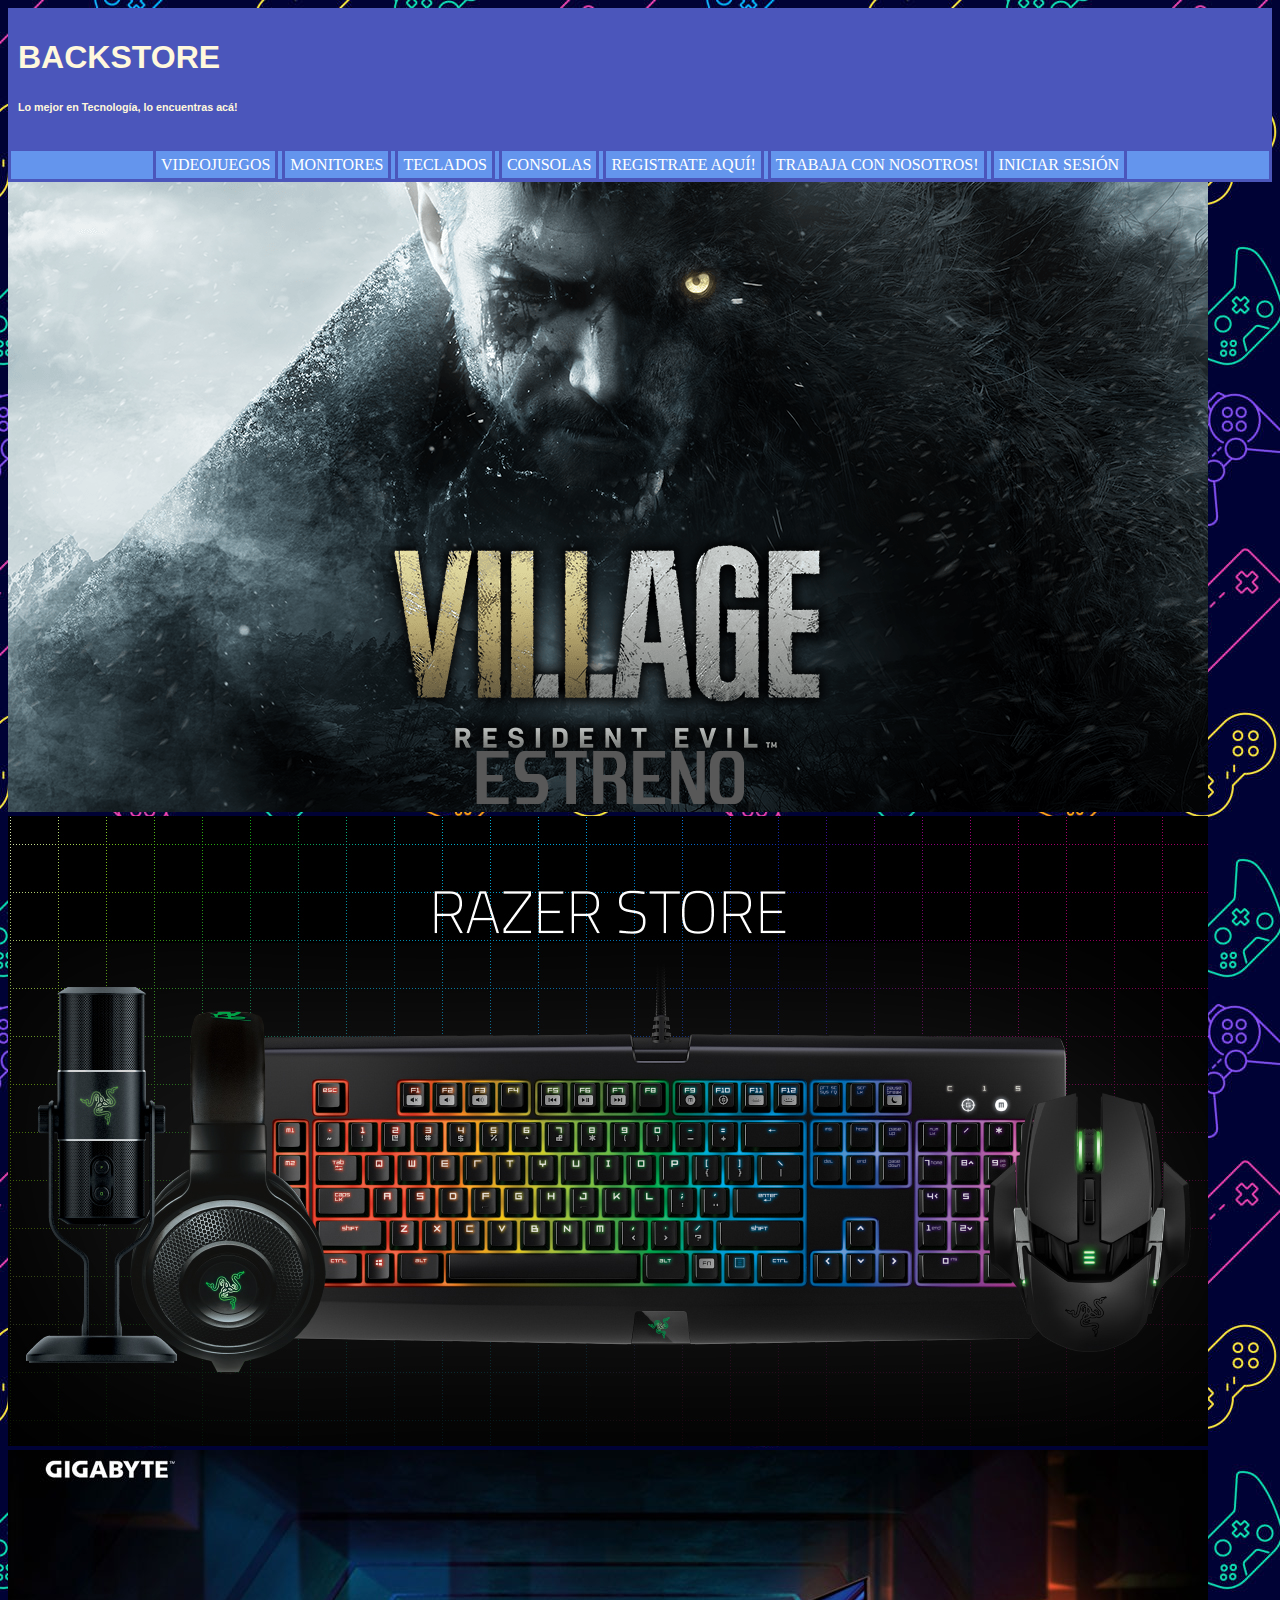
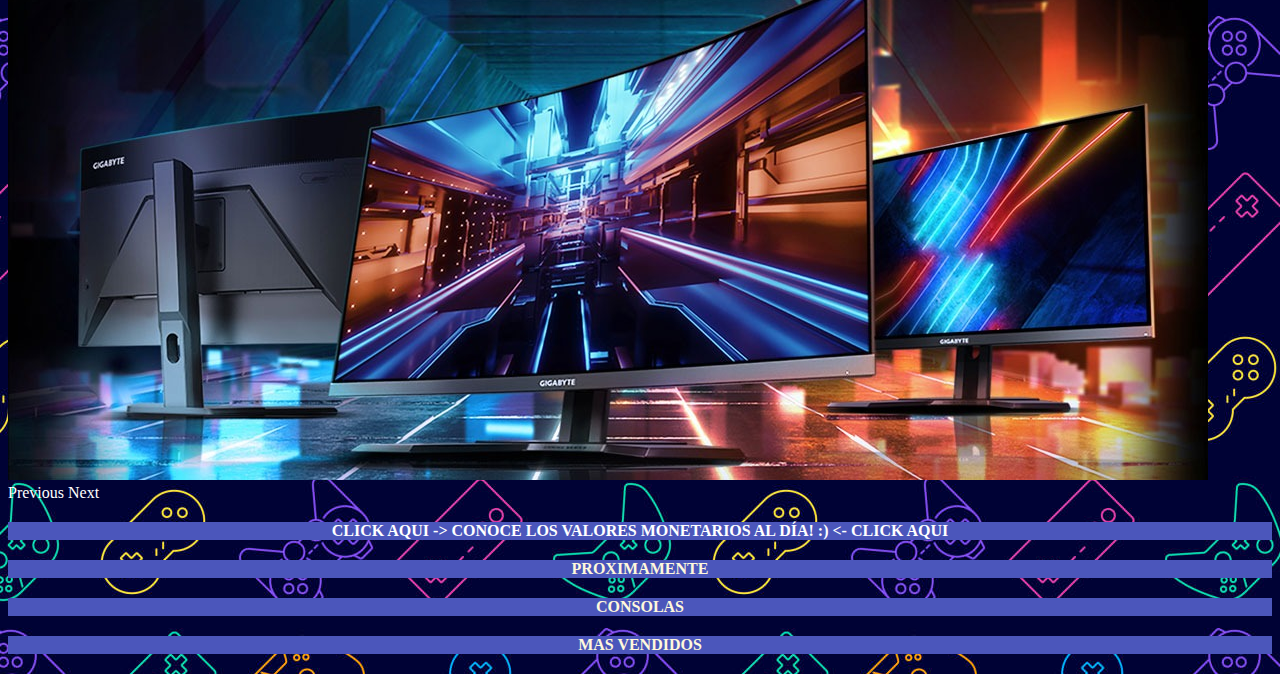
<file: index.html>
<!--PAGINA PRINCIPAL DE HTML-->
<!doctype html>
<html lang="en">
  <head>
    <!-- Required meta tags -->
    <meta charset="utf-8">
    <meta name="viewport" content="width=device-width, initial-scale=1, shrink-to-fit=no">

    <!-- Bootstrap CSS -->
    <link rel="stylesheet" href="https://cdn.jsdelivr.net/npm/bootstrap@4.6.0/dist/css/bootstrap.min.css" integrity="sha384-B0vP5xmATw1+K9KRQjQERJvTumQW0nPEzvF6L/Z6nronJ3oUOFUFpCjEUQouq2+l" crossorigin="anonymous">
    <link rel="stylesheet" type="text/css" href="style1.css">
    <title>BACKSTORE - Los mejores precios a tu disposición!</title>
  </head>
  <body>
    <div class="container">
        <div class="header">
          <h1> BACKSTORE</h1>
          <h6>Lo mejor en Tecnología, lo encuentras acá!</h6>
        </div>
        <div class="menu">
          <span class="menu">VIDEOJUEGOS</span>
          <span class="menu">MONITORES</span>
          <span class="menu">TECLADOS</span>
          <span class="menu">CONSOLAS</span>
          <span class="menu"><a href="registro.html">REGISTRATE AQUÍ!</a></span>
          <span class="menu"><a href="regWork.html">TRABAJA CON NOSOTROS!</a></span>
          <span class="menu"><a href="login.html">INICIAR SESIÓN</a></span>
        </div>
        <div id="imagenes">
          <div id="carouselExampleInterval" class="carousel slide" data-ride="carousel">
            <div class="carousel-inner">
              <div class="carousel-item active" data-interval="10000">
                <img src="img/ola2.png" class="d-block w-100" alt="...">
              </div>
              <div class="carousel-item" data-interval="2000">
                <img src="img/razerstore-og.jpg" class="d-block w-100"  alt="...">
              </div>
              <div class="carousel-item">
                <img src="img/monitor.jpg" class="d-block w-100" alt="...">
              </div>
            </div>
            <a class="carousel-control-prev" href="#carouselExampleInterval" role="button" data-slide="prev">
              <span class="carousel-control-prev-icon" aria-hidden="true"></span>
              <span class="sr-only">Previous</span>
            </a>
            <a class="carousel-control-next" href="#carouselExampleInterval" role="button" data-slide="next">
              <span class="carousel-control-next-icon" aria-hidden="true"></span>
              <span class="sr-only">Next</span>
            </a>
          </div>
        </div>
        <h4><a href="valor.html">CLICK AQUI -> CONOCE LOS VALORES MONETARIOS AL DÍA! :) <- CLICK AQUI</a></h4>
        <h4>PROXIMAMENTE</h4> 
        <h4>CONSOLAS</h4>
        <h4>MAS VENDIDOS</h4>
    </div>

    <!-- Optional JavaScript; choose one of the two! -->

    <!-- Option 1: jQuery and Bootstrap Bundle (includes Popper) -->
    <script src="https://code.jquery.com/jquery-3.5.1.slim.min.js" integrity="sha384-DfXdz2htPH0lsSSs5nCTpuj/zy4C+OGpamoFVy38MVBnE+IbbVYUew+OrCXaRkfj" crossorigin="anonymous"></script>
    <script src="https://cdn.jsdelivr.net/npm/bootstrap@4.6.0/dist/js/bootstrap.bundle.min.js" integrity="sha384-Piv4xVNRyMGpqkS2by6br4gNJ7DXjqk09RmUpJ8jgGtD7zP9yug3goQfGII0yAns" crossorigin="anonymous"></script>

    <!-- Option 2: Separate Popper and Bootstrap JS -->
    <!--
    <script src="https://code.jquery.com/jquery-3.5.1.slim.min.js" integrity="sha384-DfXdz2htPH0lsSSs5nCTpuj/zy4C+OGpamoFVy38MVBnE+IbbVYUew+OrCXaRkfj" crossorigin="anonymous"></script>
    <script src="https://cdn.jsdelivr.net/npm/popper.js@1.16.1/dist/umd/popper.min.js" integrity="sha384-9/reFTGAW83EW2RDu2S0VKaIzap3H66lZH81PoYlFhbGU+6BZp6G7niu735Sk7lN" crossorigin="anonymous"></script>
    <script src="https://cdn.jsdelivr.net/npm/bootstrap@4.6.0/dist/js/bootstrap.min.js" integrity="sha384-+YQ4JLhjyBLPDQt//I+STsc9iw4uQqACwlvpslubQzn4u2UU2UFM80nGisd026JF" crossorigin="anonymous"></script>
    -->
  </body>
</html>
</file>
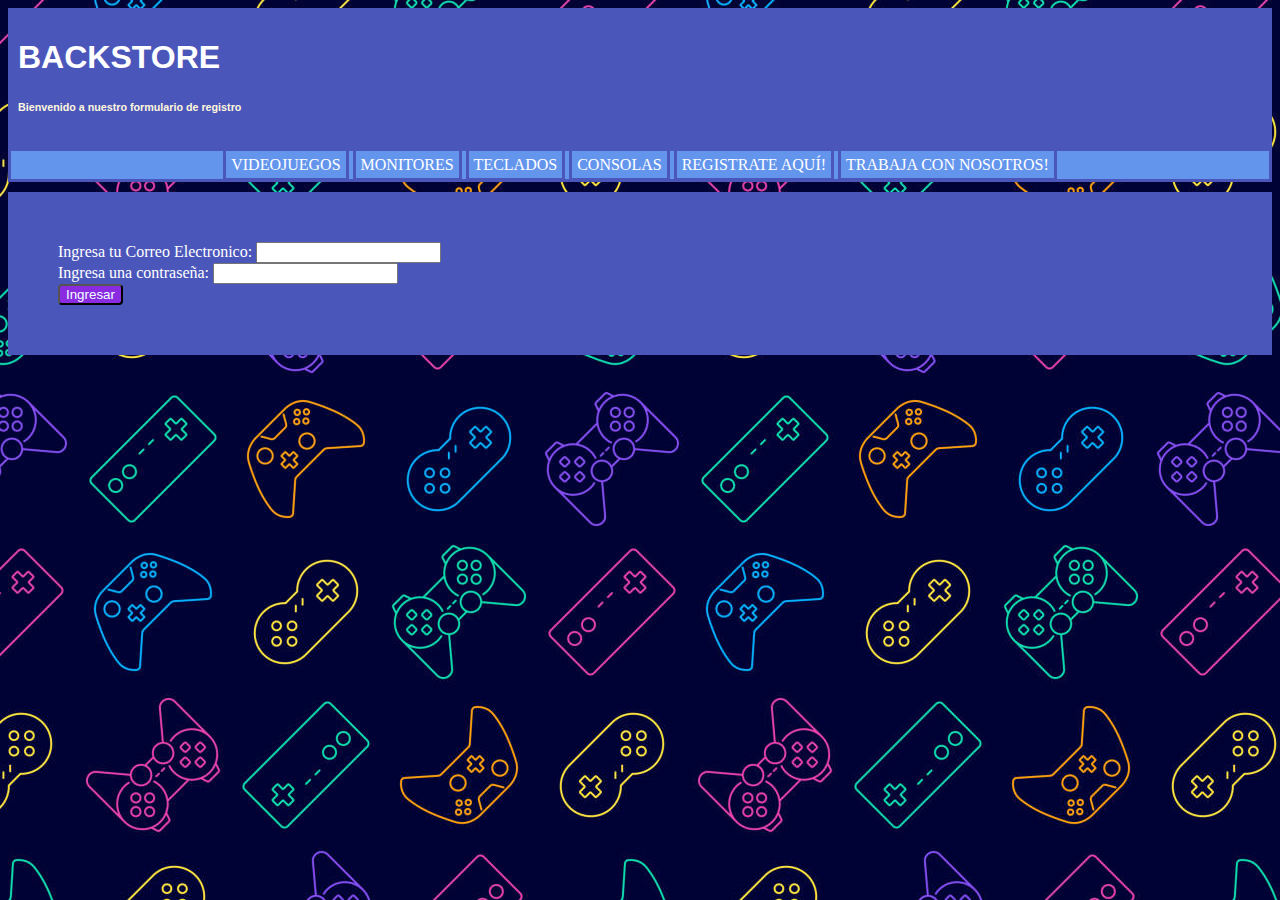
<file: login.html>
<!doctype html>
<html lang="en">
  <head>
    <!-- Required meta tags -->
    <meta charset="utf-8">
    <meta name="viewport" content="width=device-width, initial-scale=1, shrink-to-fit=no">

    <!-- Bootstrap CSS -->
    <link rel="stylesheet" href="https://cdn.jsdelivr.net/npm/bootstrap@4.6.0/dist/css/bootstrap.min.css" integrity="sha384-B0vP5xmATw1+K9KRQjQERJvTumQW0nPEzvF6L/Z6nronJ3oUOFUFpCjEUQouq2+l" crossorigin="anonymous">
    <script src="https://ajax.googleapis.com/ajax/libs/jquery/3.5.1/jquery.min.js"></script>
    <link rel="stylesheet" type="text/css" href="styleform.css">
    <title>BACKSTORE - Los mejores precios!</title>
    <script src="Scripts/login.js">
    </script>
  </head>
  <body>
    <div class="container">
        <div class="header">
            <h1><a href="index.html">BACKSTORE</a></h1>
            <h6>Bienvenido a nuestro formulario de registro</h6>
        </div>
        <div class="menu">
            <span class="menu">VIDEOJUEGOS</span>
            <span class="menu">MONITORES</span>
            <span class="menu">TECLADOS</span>
            <span class="menu">CONSOLAS</span>
            <span class="menu"><a href="registro.html">REGISTRATE AQUÍ!</a></span>
            <span class="menu"><a href="regWork.html">TRABAJA CON NOSOTROS!</a></span>
          </div>
        <div class="Forming">
            <form id="formulario">
                <div class="form-group">
                    <label for="email">Ingresa tu Correo Electronico:</label>
                    <input type="email" class="form-control" id="email" name="email">
                </div>
                <div class="form-group">
                    <label for="password">Ingresa una contraseña: </label>
                    <input type="password" class="form-control" id="password" name="password">
                </div>
                <button type="submit" id="send"  value="Send">Ingresar</button>
                <div id="error" class="alert alert-danger" role="alert"></div>    
            </form>
        </div>  
    </div>
        <!-- Optional JavaScript; choose one of the two! -->

        <!-- Option 1: jQuery and Bootstrap Bundle (includes Popper) -->
    <script src="https://code.jquery.com/jquery-3.5.1.slim.min.js" integrity="sha384-DfXdz2htPH0lsSSs5nCTpuj/zy4C+OGpamoFVy38MVBnE+IbbVYUew+OrCXaRkfj" crossorigin="anonymous"></script>
    <script src="https://cdn.jsdelivr.net/npm/bootstrap@4.6.0/dist/js/bootstrap.bundle.min.js" integrity="sha384-Piv4xVNRyMGpqkS2by6br4gNJ7DXjqk09RmUpJ8jgGtD7zP9yug3goQfGII0yAns" crossorigin="anonymous"></script>

        <!-- Option 2: Separate Popper and Bootstrap JS -->
        <!--
        <script src="https://code.jquery.com/jquery-3.5.1.slim.min.js" integrity="sha384-DfXdz2htPH0lsSSs5nCTpuj/zy4C+OGpamoFVy38MVBnE+IbbVYUew+OrCXaRkfj" crossorigin="anonymous"></script>
        <script src="https://cdn.jsdelivr.net/npm/popper.js@1.16.1/dist/umd/popper.min.js" integrity="sha384-9/reFTGAW83EW2RDu2S0VKaIzap3H66lZH81PoYlFhbGU+6BZp6G7niu735Sk7lN" crossorigin="anonymous"></script>
        <script src="https://cdn.jsdelivr.net/npm/bootstrap@4.6.0/dist/js/bootstrap.min.js" integrity="sha384-+YQ4JLhjyBLPDQt//I+STsc9iw4uQqACwlvpslubQzn4u2UU2UFM80nGisd026JF" crossorigin="anonymous"></script>
        -->
  </body>
</html>
</file>
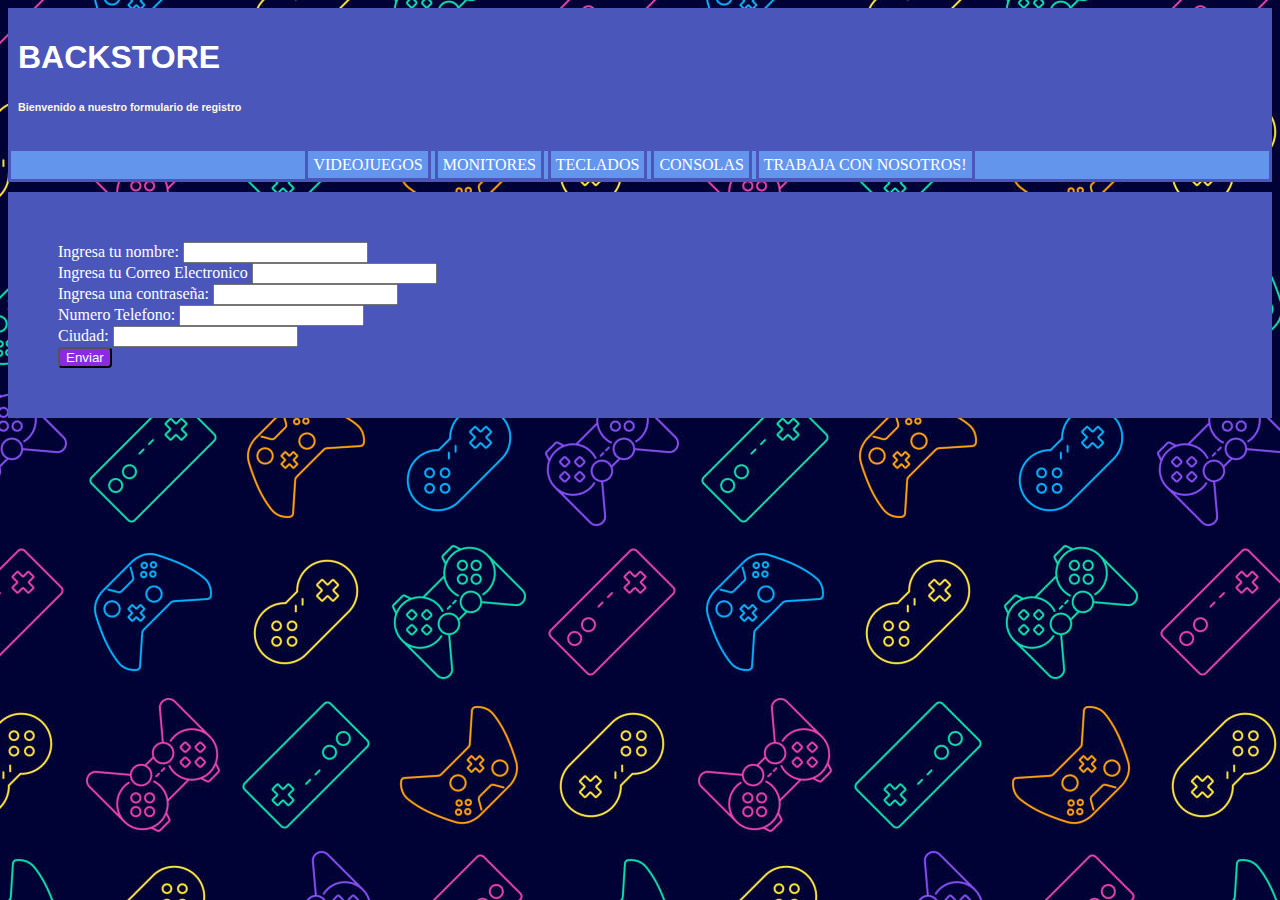
<file: registro.html>
<!doctype html>
<html lang="en">
  <head>
    <!-- Required meta tags -->
    <meta charset="utf-8">
    <meta name="viewport" content="width=device-width, initial-scale=1, shrink-to-fit=no">

    <!-- Bootstrap CSS -->
    <link rel="stylesheet" href="https://cdn.jsdelivr.net/npm/bootstrap@4.6.0/dist/css/bootstrap.min.css" integrity="sha384-B0vP5xmATw1+K9KRQjQERJvTumQW0nPEzvF6L/Z6nronJ3oUOFUFpCjEUQouq2+l" crossorigin="anonymous">
    <script src="https://ajax.googleapis.com/ajax/libs/jquery/3.5.1/jquery.min.js"></script>
    <link rel="stylesheet" type="text/css" href="styleform.css">
    <title>BACKSTORE - Los mejores precios!</title>
    <script src="Scripts/form.js">
    </script>
  </head>
  <body>
    <div class="container">
        <div class="header">
            <h1><a href="index.html">BACKSTORE</a></h1>
            <h6>Bienvenido a nuestro formulario de registro</h6>
        </div>
        <div class="menu">
            <span class="menu">VIDEOJUEGOS</span>
            <span class="menu">MONITORES</span>
            <span class="menu">TECLADOS</span>
            <span class="menu">CONSOLAS</span>
            <span class="menu"><a href="regWork.html">TRABAJA CON NOSOTROS!</a></span>
          </div>
        <div class="Forming">
            <form id="formulario">
                <div class="form-group">
                    <label for="nombre">Ingresa tu nombre: </label>
                    <input type="text" class="form-control" id="nombre" name="nombre">
                </div>
                <div class="form-group">
                    <label for="email">Ingresa tu Correo Electronico</label>
                    <input type="email" class="form-control" id="email" name="email">
                </div>
                <div class="form-group">
                    <label for="password">Ingresa una contraseña: </label>
                    <input type="password" class="form-control" id="password" name="password">
                </div>
                <div class="form-group">
                    <label for="">Numero Telefono: </label>
                    <input type="number" class="form-control" id="telefono" name="telefono">
                </div>
                <div class="form-group">
                    <label for="text">Ciudad:</label>
                    <input type="text" class="form-control" id="ciudad" name="ciudad">
                </div>
                <button type="submit" id="send"  value="Send">Enviar</button>
                <div id="error" class="alert alert-danger" role="alert"></div>
            </form>
        </div>  
    </div>
        <!-- Optional JavaScript; choose one of the two! -->

        <!-- Option 1: jQuery and Bootstrap Bundle (includes Popper) -->
    <script src="https://code.jquery.com/jquery-3.5.1.slim.min.js" integrity="sha384-DfXdz2htPH0lsSSs5nCTpuj/zy4C+OGpamoFVy38MVBnE+IbbVYUew+OrCXaRkfj" crossorigin="anonymous"></script>
    <script src="https://cdn.jsdelivr.net/npm/bootstrap@4.6.0/dist/js/bootstrap.bundle.min.js" integrity="sha384-Piv4xVNRyMGpqkS2by6br4gNJ7DXjqk09RmUpJ8jgGtD7zP9yug3goQfGII0yAns" crossorigin="anonymous"></script>

        <!-- Option 2: Separate Popper and Bootstrap JS -->
        <!--
        <script src="https://code.jquery.com/jquery-3.5.1.slim.min.js" integrity="sha384-DfXdz2htPH0lsSSs5nCTpuj/zy4C+OGpamoFVy38MVBnE+IbbVYUew+OrCXaRkfj" crossorigin="anonymous"></script>
        <script src="https://cdn.jsdelivr.net/npm/popper.js@1.16.1/dist/umd/popper.min.js" integrity="sha384-9/reFTGAW83EW2RDu2S0VKaIzap3H66lZH81PoYlFhbGU+6BZp6G7niu735Sk7lN" crossorigin="anonymous"></script>
        <script src="https://cdn.jsdelivr.net/npm/bootstrap@4.6.0/dist/js/bootstrap.min.js" integrity="sha384-+YQ4JLhjyBLPDQt//I+STsc9iw4uQqACwlvpslubQzn4u2UU2UFM80nGisd026JF" crossorigin="anonymous"></script>
        -->
  </body>
</html>
</file>
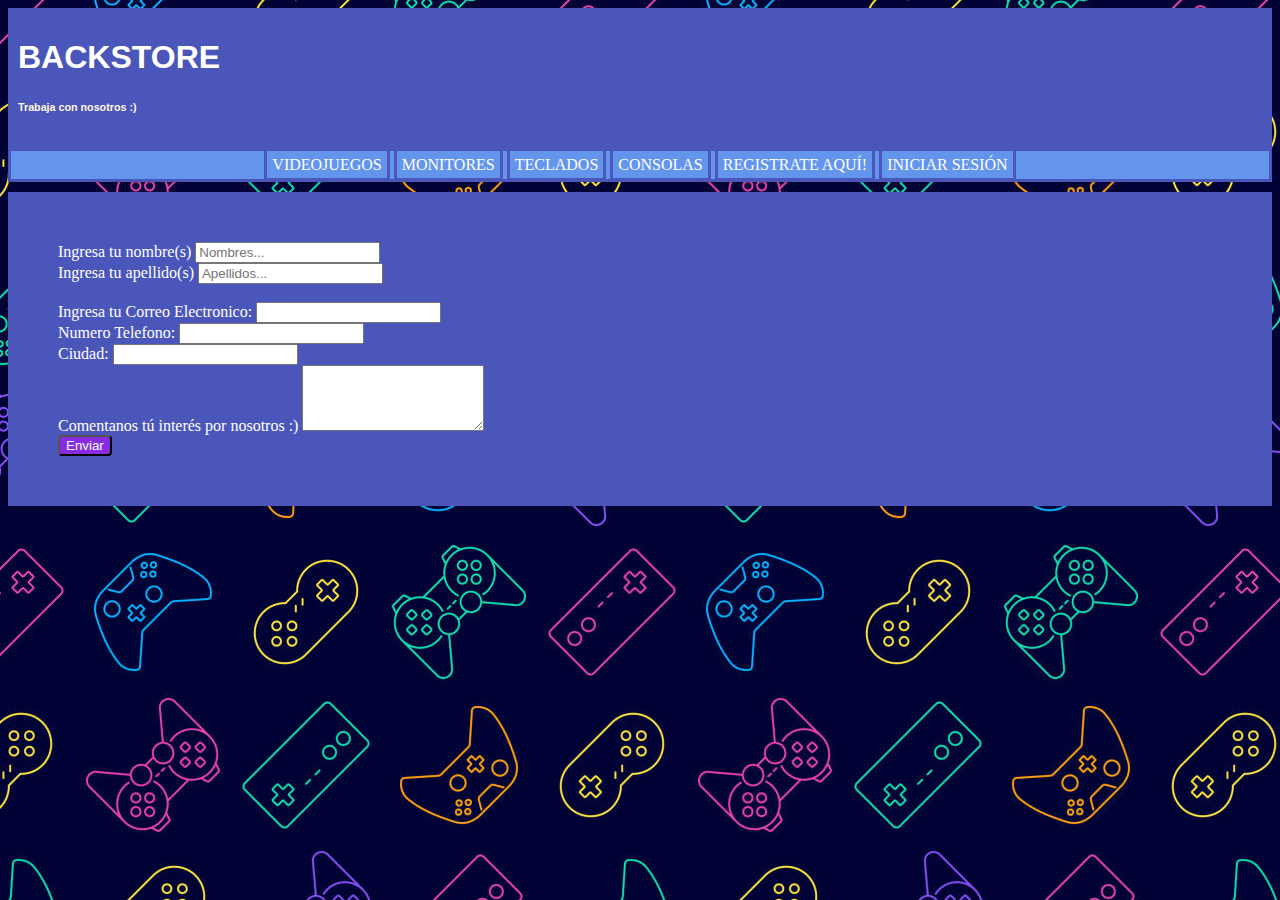
<file: regWork.html>
<!doctype html>
<html lang="en">
  <head>
    <!-- Required meta tags -->
    <meta charset="utf-8">
    <meta name="viewport" content="width=device-width, initial-scale=1, shrink-to-fit=no">

    <!-- Bootstrap CSS -->
    <link rel="stylesheet" href="https://cdn.jsdelivr.net/npm/bootstrap@4.6.0/dist/css/bootstrap.min.css" integrity="sha384-B0vP5xmATw1+K9KRQjQERJvTumQW0nPEzvF6L/Z6nronJ3oUOFUFpCjEUQouq2+l" crossorigin="anonymous">
    <script src="https://ajax.googleapis.com/ajax/libs/jquery/3.5.1/jquery.min.js"></script>
    <link rel="stylesheet" type="text/css" href="styleform.css">
    <title>BACKSTORE - Los mejores precios!</title>
    <script src="Scripts/regWork.js">
    </script>
  </head>
  <body>
    <div class="container">
        <div class="header">
            <h1><a href="index.html">BACKSTORE</a></h1>
            <h6>Trabaja con nosotros :)</h6>
        </div>
        <div class="menu">
            <span class="menu">VIDEOJUEGOS</span>
            <span class="menu">MONITORES</span>
            <span class="menu">TECLADOS</span>
            <span class="menu">CONSOLAS</span>
            <span class="menu"><a href="registro.html">REGISTRATE AQUÍ!</a></span>
            <span class="menu"><a href="login.html">INICIAR SESIÓN</a></span>
          </div>
        <div class="Forming">
            <form id="formulario">
                <div class="form-row">
                    
                    <div class="col">
                      <label for="nombre">Ingresa tu nombre(s)</label>
                      <input type="text" class="form-control" placeholder="Nombres..." id="nombre" name="nombre">
                    </div>
                    <div class="col">
                        <label for="apellido">Ingresa tu apellido(s)</label>
                      <input type="text" class="form-control" placeholder="Apellidos..." id="apellido" name="apellido">
                    </div>
                  </div>
                  <br>
                <div class="form-group">
                    <label for="email">Ingresa tu Correo Electronico: </label>
                    <input type="email" class="form-control" id="email" name="email">
                </div>
                <div class="form-group">
                    <label for="">Numero Telefono: </label>
                    <input type="number" class="form-control" id="telefono" name="telefono">
                </div>
                <div class="form-group">
                    <label for="text">Ciudad:</label>
                    <input type="text" class="form-control" id="ciudad" name="ciudad">
                </div>
                <div class="form-group">
                    <label for="exampleFormControlTextarea1">Comentanos tú interés por nosotros :)</label>
                    <textarea class="form-control" id="comentarios" rows="4"></textarea>
                </div>
                <button type="submit" id="send"  value="Send">Enviar</button>
                <div id="error" class="alert alert-danger" role="alert"></div>
            </form>
        </div>  
    </div>
        <!-- Optional JavaScript; choose one of the two! -->

        <!-- Option 1: jQuery and Bootstrap Bundle (includes Popper) -->
    <script src="https://code.jquery.com/jquery-3.5.1.slim.min.js" integrity="sha384-DfXdz2htPH0lsSSs5nCTpuj/zy4C+OGpamoFVy38MVBnE+IbbVYUew+OrCXaRkfj" crossorigin="anonymous"></script>
    <script src="https://cdn.jsdelivr.net/npm/bootstrap@4.6.0/dist/js/bootstrap.bundle.min.js" integrity="sha384-Piv4xVNRyMGpqkS2by6br4gNJ7DXjqk09RmUpJ8jgGtD7zP9yug3goQfGII0yAns" crossorigin="anonymous"></script>

        <!-- Option 2: Separate Popper and Bootstrap JS -->
        <!--
        <script src="https://code.jquery.com/jquery-3.5.1.slim.min.js" integrity="sha384-DfXdz2htPH0lsSSs5nCTpuj/zy4C+OGpamoFVy38MVBnE+IbbVYUew+OrCXaRkfj" crossorigin="anonymous"></script>
        <script src="https://cdn.jsdelivr.net/npm/popper.js@1.16.1/dist/umd/popper.min.js" integrity="sha384-9/reFTGAW83EW2RDu2S0VKaIzap3H66lZH81PoYlFhbGU+6BZp6G7niu735Sk7lN" crossorigin="anonymous"></script>
        <script src="https://cdn.jsdelivr.net/npm/bootstrap@4.6.0/dist/js/bootstrap.min.js" integrity="sha384-+YQ4JLhjyBLPDQt//I+STsc9iw4uQqACwlvpslubQzn4u2UU2UFM80nGisd026JF" crossorigin="anonymous"></script>
        -->
  </body>
</html>
</file>
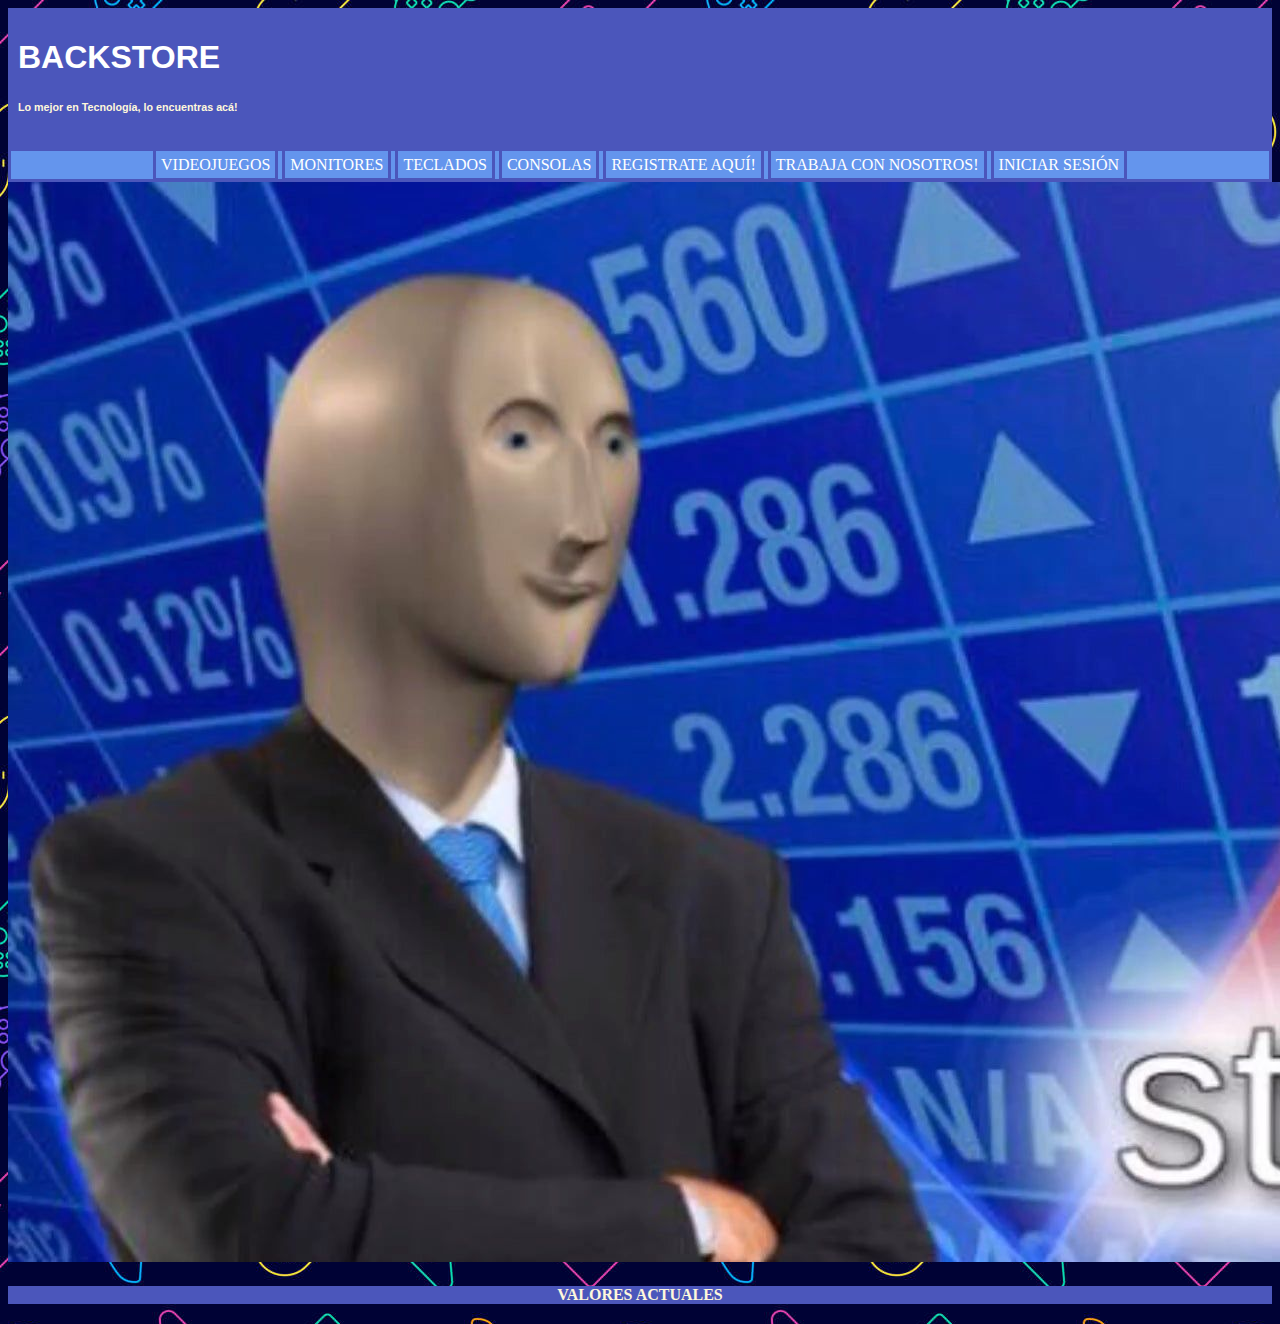
<file: valor.html>
<!doctype html>
<html lang="en">
    <head>
        <!-- Required meta tags -->
        <meta charset="utf-8">
        <meta name="viewport" content="width=device-width, initial-scale=1, shrink-to-fit=no">

        <!-- Bootstrap CSS -->
        <link rel="stylesheet" href="https://cdn.jsdelivr.net/npm/bootstrap@4.6.0/dist/css/bootstrap.min.css" integrity="sha384-B0vP5xmATw1+K9KRQjQERJvTumQW0nPEzvF6L/Z6nronJ3oUOFUFpCjEUQouq2+l" crossorigin="anonymous">
        <title>BACKSTORE - Los mejores precios!</title>
        <link rel="stylesheet" type="text/css" href="valor.css">
        <script src="https://ajax.googleapis.com/ajax/libs/jquery/3.5.1/jquery.min.js"></script>
        
        <!--USO DEL SERVIICO WEB MINDICADOR.CL-->
        <script>
            $.getJSON('https://mindicador.cl/api', function(data) {
                var dailyIndicators = data;
            $("<p/>", {
            html: 'VALOR ACTUAL DEL DOLAR: $' + dailyIndicators.dolar.valor
            }).appendTo(".valor");
            $("<p/>", {
            html: 'VALOR ACTUAL DEL EURO $' + dailyIndicators.euro.valor
            }).appendTo(".valor");
            
            $("<p/>", {
            html: 'VALOR ACTUAL DEL BITCOIN $' + dailyIndicators.bitcoin.valor
            }).appendTo(".valor");
            });
        
        </script>
    </head>
    <body>
        <div class="container">
            <div class="header">
                <h1><a href="index.html">BACKSTORE</a></h1>
                <h6>Lo mejor en Tecnología, lo encuentras acá!</h6>
            </div>
            <div class="menu">
                <span class="menu">VIDEOJUEGOS</span>
                <span class="menu">MONITORES</span>
                <span class="menu">TECLADOS</span>
                <span class="menu">CONSOLAS</span>
                <span class="menu"><a href="registro.html">REGISTRATE AQUÍ!</a></span>
                <span class="menu"><a href="regWork.html">TRABAJA CON NOSOTROS!</a></span>
                <span class="menu"><a href="login.html">INICIAR SESIÓN</a></span>
            </div>
            <div class="imagenes">
                <img src="img/stonks.jpg" class="img-fluid" alt="...">
            </div>
            <h4>VALORES ACTUALES</h4>
            <div class="valor">
            </div>
            
        </div>
    </body>
</html>
</file>
<file: style1.css>
body{
    background-image: url(img/istockphoto-1170275727-612x612.jpg);

    
}
.contenedor{
    width: 100%;
    max-width: 1000px;
}
.header{
    background-color:rgb(75, 86, 187);
    padding: 10px;
    font-family: 'Lucida Sans', 'Lucida Sans Regular', 'Lucida Grande', 'Lucida Sans Unicode', Geneva, Verdana, sans-serif;
    color: cornsilk;
}
.menu{
    background-color: cornflowerblue;
    color:white;
    border-style:solid;
    border-color: rgb(75, 86, 187);
    font-family: cursive;
    height: 100%;
    text-align: center;
    padding: 5px;
}
#imagenes{
    width: 100%;
    height:auto;  
}
h4{
    font-family: fantasy;
    color: cornsilk;
    width: 100%;
    background-color: rgb(75, 86, 187);
    margin-top: 20px;
    text-align: center;
    margin-bottom: 20px;
}

#login{
    height: 1%;
    float: left;
}

a{
    text-decoration: none;
    color: white;
}

a:hover{
    text-decoration: none;
    color:aquamarine;
}
</file>
<file: styleform.css>
body{
    background-image: url(img/istockphoto-1170275727-612x612.jpg);
}
.contenedor{
    width: 80%;
    max-width: 1000px;
}

.Forming{
    background-color: rgb(75, 86, 187);
    padding: 50px;
    margin-top: 10px;
    color: white;
}

.header{
    background-color:rgb(75, 86, 187);
    padding: 10px;
    font-family: 'Lucida Sans', 'Lucida Sans Regular', 'Lucida Grande', 'Lucida Sans Unicode', Geneva, Verdana, sans-serif;
    color: cornsilk;
}

.menu{
    background-color: cornflowerblue;
    color:white;
    border-style:solid;
    border-color: rgb(75, 86, 187);
    font-family: cursive;
    height: 100%;
    text-align: center;
    padding: 5px;
}

button{
    background-color:blueviolet;
    color: azure;
    border-radius: 4px;
}
a{
    text-decoration: none;
    color: white;
}

a:hover{
    text-decoration: none;
    color:aquamarine;
}
</file>
<file: valor.css>
body{
    background-image: url(img/istockphoto-1170275727-612x612.jpg);
}
.header{
    background-color:rgb(75, 86, 187);
    padding: 10px;
    font-family: 'Lucida Sans', 'Lucida Sans Regular', 'Lucida Grande', 'Lucida Sans Unicode', Geneva, Verdana, sans-serif;
    color: cornsilk;
}

.menu{
    background-color: cornflowerblue;
    color:white;
    border-style:solid;
    border-color: rgb(75, 86, 187);
    font-family: cursive;
    height: 100%;
    text-align: center;
    padding: 5px;
}
#imagenes{
    margin-top: 10px;
    width: 100%;
    height:auto;  
}
.valor{
    margin-top: 10px;
    text-align: center;
    color:white;
    background-color: rgb(75, 86, 187);
    font-family: cursive;
}
h4{
    font-family: fantasy;
    color: cornsilk;
    width: 100%;
    background-color: rgb(75, 86, 187);
    margin-top: 20px;
    text-align: center;
    margin-bottom: 20px;
}

a{
    text-decoration: none;
    color: white;
}

a:hover{
    text-decoration: none;
    color:aquamarine;
}
</file>
